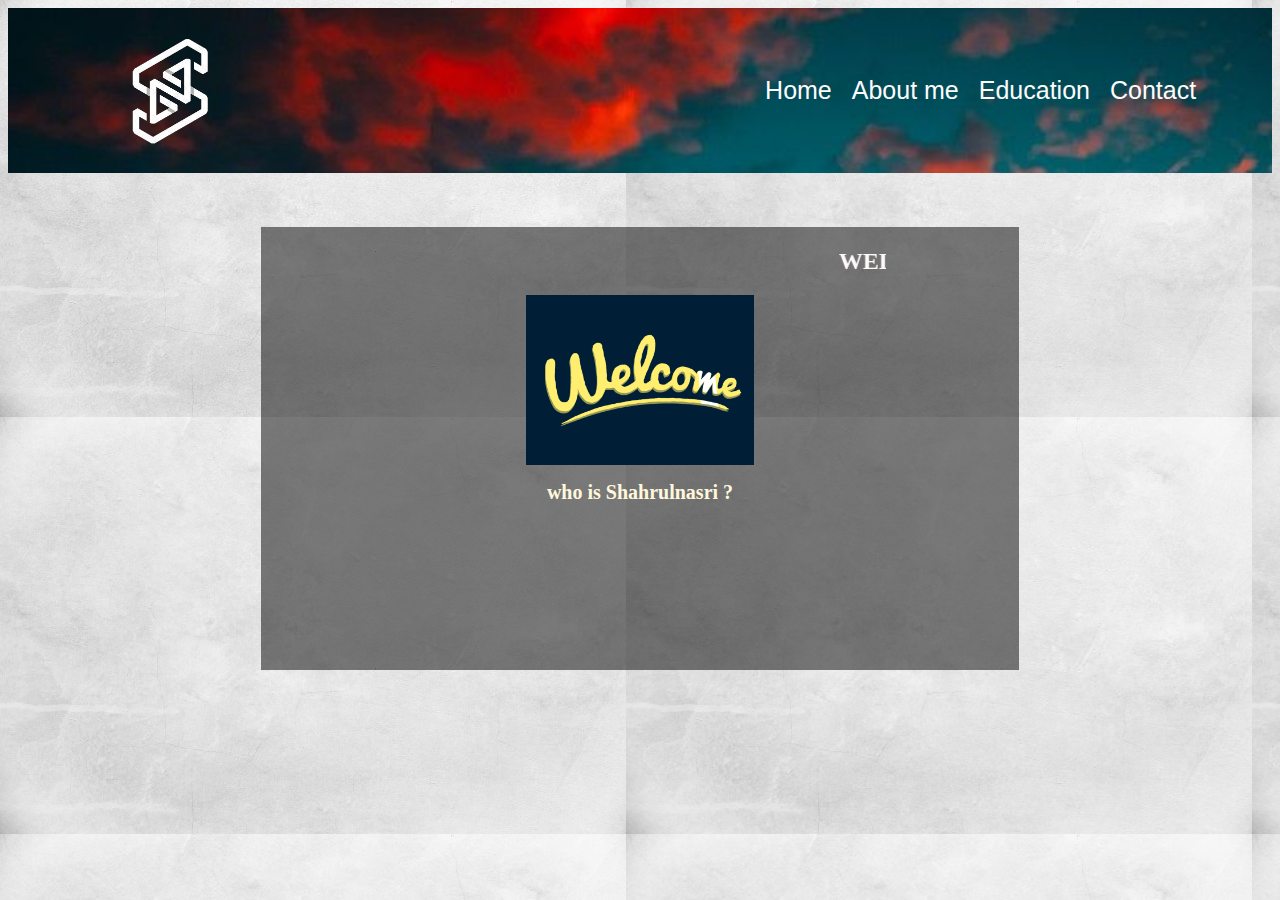
<file: index.html>
<html>
<head>
    <link rel="icon" type="x-icon" href="logo2.png">
    <meta name="viewport" content="with=device-width, intial-scale=1.0">
    <title>Personal Website</title>
    <link rel="stylesheet" href="style.css">           
    <!-- must use rel=stylesheet because file in CSS -->
</head>    
<style>
    .home p a{
        text-decoration: none;   
        color:cornsilk;
        font-size:20;
    }
    .home p a:hover{
        font-size: 21;
    }
</style>
<body background="bg2.jpg">
    <section class="header">
        <nav>
           <center><a class ="logo" href="SNlogo.jpg"><img src="logo2.png" width="50%"></a></center>
            <div class="linkPage"></div>
            <ul>
                <a class="bar" href="index.html">Home</a>
                <a class="bar" href="aboutMe.html" >About me</a>
                <a class="bar" href="edu.html" >Education</a>
                <a class="bar" href="form.html" >Contact</a>
            </ul>
        </nav>
    </section>
    <br>
    <br>
    <br>
    <center> 
        <div class="home">
            <marquee width="65%"><h2>WELCOME! TO MY PERSONAL WEBSITE.</h2></marquee>
            <br>
            <img src="gifWelcome.gif" width="30%">
            <br>
            <p><b><a href="aboutMe.html" >who is Shahrulnasri ?</a></b></p>
        </div>
    </center>   
</body>
</html>
</file>
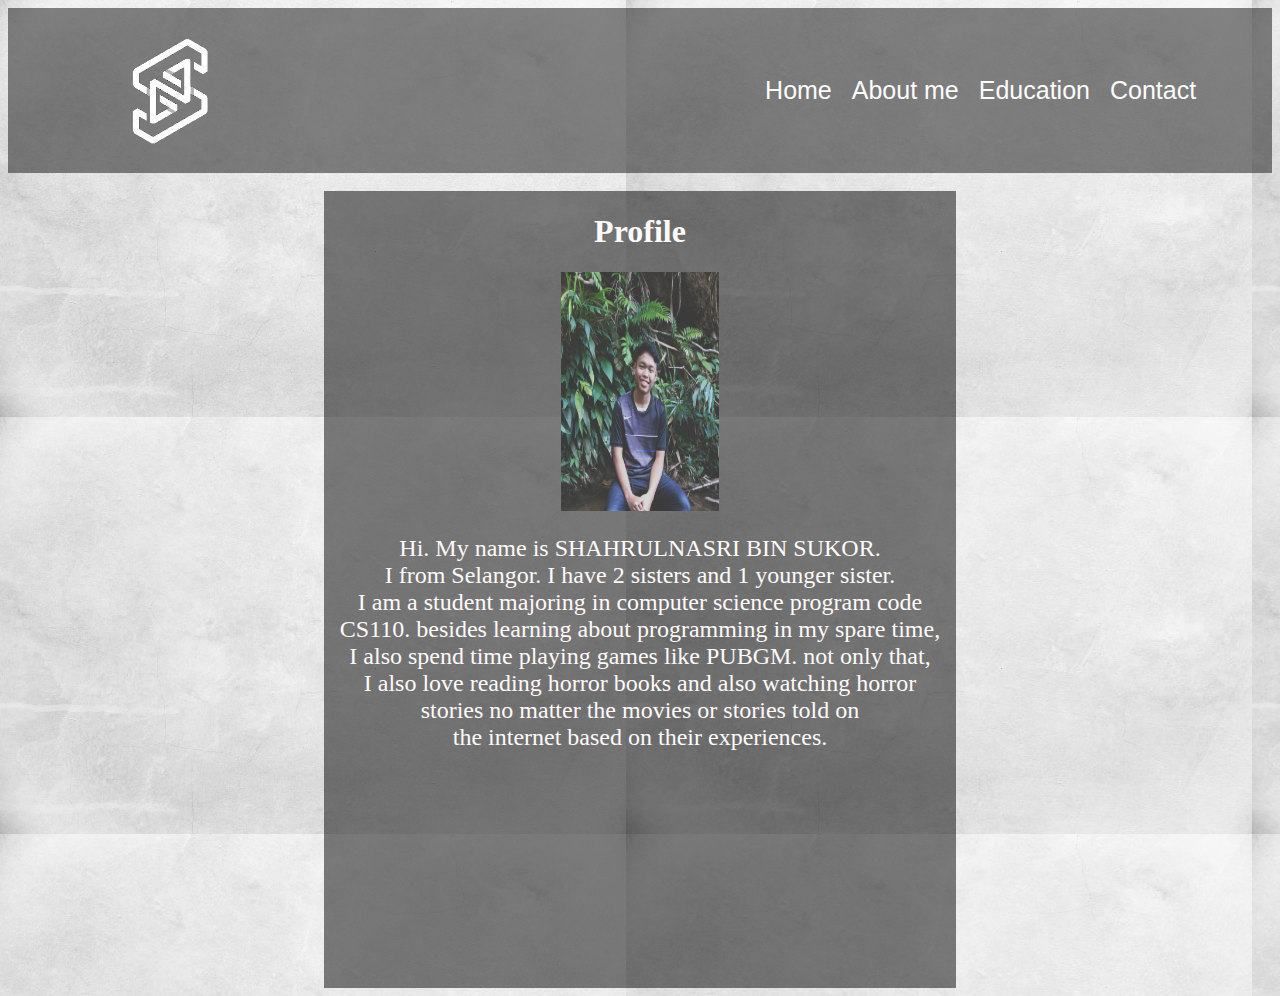
<file: aboutMe.html>
<html>
<head>
    <link rel="icon" type="x-icon" href="logo2.png">
    <meta name="viewport" content="with=device-width, intial-scale=1.0">
    <title>Personal Website</title>
    <link rel="stylesheet" href="style.css">           
    <!-- must use rel=stylesheet because file in CSS -->
<style>
    body{
        background-size:auto;
    }
    .profile{
    color: snow;
    background: rgba(0, 0, 0, 0.5);
    height:90%;
    width: 50%;
    margin: auto;
    padding-top: 1px;
}
</style>
<script>
    var audio = document.getElementById("music");
  audio.volume = 0.0;
</script>
</head>    
<body background="bg2.jpg">
    <section class="headerAboutMe">
        <nav>
           <center><a class ="logo" href="SNlogo.jpg"><img src="logo2.png" width="50%"></a></center>
            <div class="linkPage"></div>
            <ul>
                <a class="bar" href="index.html">Home</a>
                <a class="bar" href="aboutMe.html" >About me</a>
                <a class="bar" href="edu.html" >Education</a>
                <a class="bar" href="form.html" >Contact</a>
            </ul>
        </nav>
    </section>
    <br>

    <center> 
        <div class="profile">
            <h1>Profile</h1>
            <img class="profilePhoto" src="bg7.jpeg" width="25%" height="30%">
            <font size=5>
                <p>Hi. My name is SHAHRULNASRI BIN SUKOR.
                <br>I from Selangor. I have 2 sisters and 1 younger sister.
                <br>I am a student majoring in computer science program code 
                <br>CS110. besides learning about programming in my spare time,
                <br>I also spend time playing games like PUBGM. not only that,
                <br>I also love reading horror books and also watching horror
                <br>stories no matter the movies or stories told on 
                <br>the internet based on their experiences.
                </p>
            </font>
        </div>
    </center>
</file>
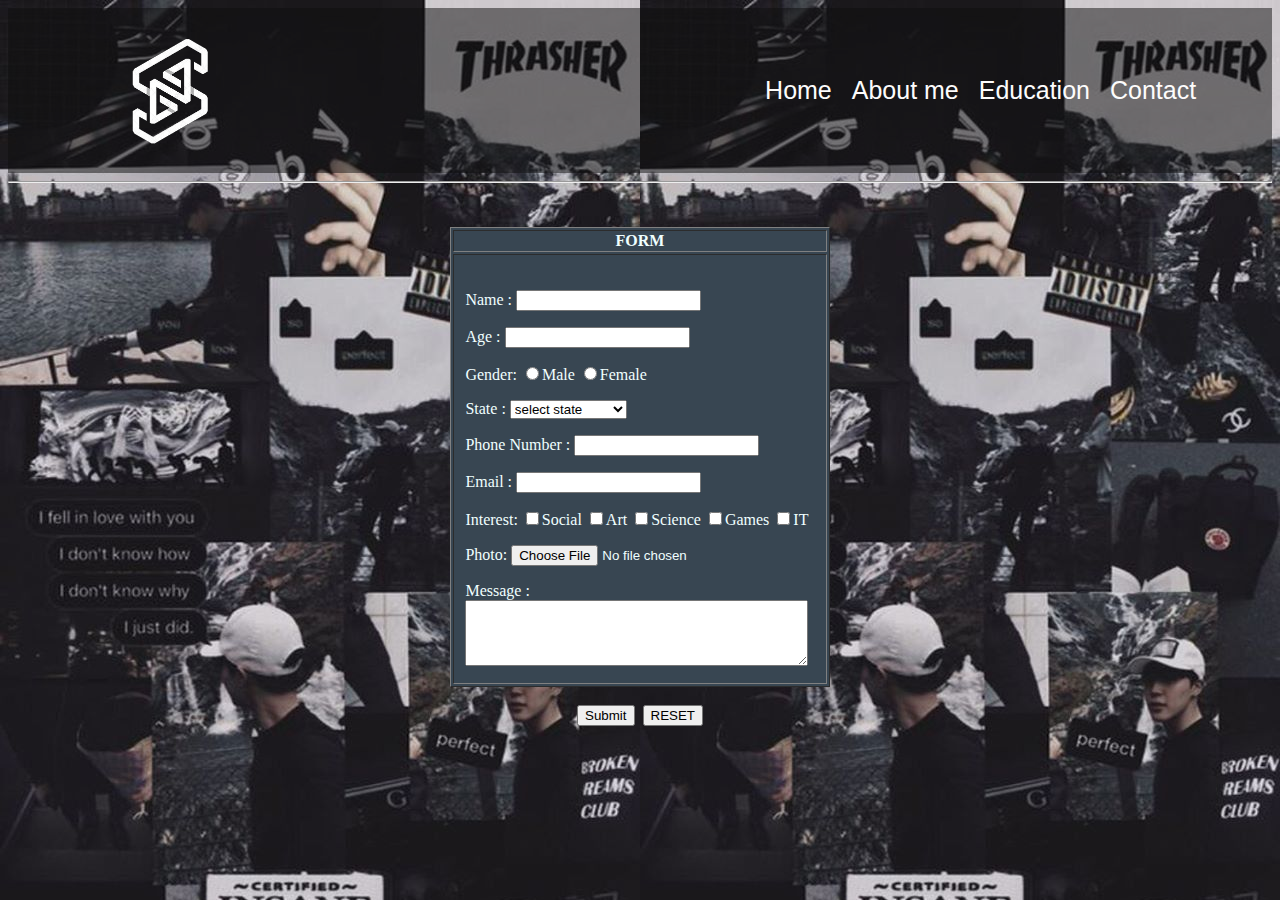
<file: form.html>
<html>
    <head>
    <link rel="icon" type="x-icon" href="logo2.png">
    <meta name="viewport" content="with=device-width, intial-scale=1.0">
    <title>Personal Website</title>
    <link rel="stylesheet" href="style.css">           
    <!-- must use rel=stylesheet because file in CSS -->
   
    <script>
        function validate_form()
    {
	valid=true;
        if (document.form.name.value=='' || document.form.phoneNum.value==''
        || document.form.email.value=='' || (document.form.gender[0].checked==false
        && document.form.gender[1].checked==false) || document.form.state.selectedIndex==0)
        {
            alert('Please fill in the form');
            document.form.focus();
            valid=false;
        }
        else 
        {
            alert('thank you ' + document.form.name.value);
        }   
        return valid;
    
    } 
    </script>
    </head>
    <body background="bg5.jpg">
        <section class="headerForm">
            <nav>
               <center><a class="logo" href="SNlogo.jpg" class="logo"><img src="logo2.png" width="50%"></a></center>
                <div class="linkPage"></div>
                <ul>
                    <a class="bar" href="index.html">Home</a>
                    <a class="bar" href="aboutMe.html" >About me</a>
                    <a class="bar" href="edu.html" >Education</a>
                    <a class="bar" href="form.html" >Contact</a>
                </ul>
            </nav>
        </section>
        <hr>
        <br><br>
        <table border="1" class="form">
            <tr><th align="center">FORM</th></tr>
            <tr><td>
        <form name='form' method='post' action='https://formsubmit.co/shahrul.nasri2001@gmail.com' onSubmit='return validate_form()'>               
            <br>
            <p>Name : <input type='text' name='name'></p>
            <p>Age : <input type='text' name='age'></p>

            <p>Gender: 
            <input type='radio' name='gender' value='Male'>Male
            <input type='radio' name='gender' value='Female'>Female
            
            <p>State : 
            <select name='state'>
                <option>select state</option>
                <option value='selangor'>selangor</option>
                <option value='johor'>johor</option>
                <option value='melaka'>melaka</option>
                <option value='negeri sembilan'>negeri sembilan</option>
                <option value='pahang'>pahang</option>
                <option value='kelantan'>kelantan</option>
                <option value='terengganu'>terengganu</option>
                <option value='perlis'>perlis</option>
                <option value='kedah'>kedah</option>
                <option value='sabah'>sabah</option>
                <option value='sarawak'>sarawak</option>
                <option value='perak'>perak</option>
                <option value='kuala lumpur'>kuala lumpur</option>
                <option value='putrajaya'>putrajaya</option>
                <option value='labuan'>labuan</option>
            </select>

            <p>Phone Number : <input type='text' name='phoneNum'></p>

            <p>Email : <input type='email' name='email'></p>

            <p>Interest: 
            <input type='checkbox' name='int' value='Social'>Social
            <input type='checkbox' name='int' value='Art'>Art
            <input type='checkbox' name='int' value='Science'>Science
            <input type='checkbox' name='int' value='Science'>Games
            <input type='checkbox' name='int' value='Science'>IT
            </p>

            <p>Photo: <input type='file' name='file'></p>

            <p>Message : <textarea name="message" rows="4" cols="40"></textarea></p>
            </td></tr>
        </table>
            <br>
            <center>
            <input type='submit' name='send' value='Submit'>&nbsp;
            <input type='reset' name='reset' value='RESET'>
            </center>
        </form>
    </body>
</html>
</file>
<file: style.css>
/*Home*/
{
    margin:0;
    padding:0;
}

section.header{
    min-height:100px;
    width:100%;
    background-image:url(bg.jpg);
    background-position:unset;
    background-size:cover;
    position: relative;
}
nav{
    display:flex;
    padding: 2% 6%;
    justify-content: space-between;
    align-items: center;
}

a.bar{
    color:rgb(253, 252, 252);
    text-decoration: none;   
     margin-left: 16px;   
    font-size: 25px;
    font-family:Arial;
    font-family: Impact, Haettenschweiler, 'Arial Narrow Bold', sans-serif;
}
.home{
    color: snow;
    background: rgba(0, 0, 0, 0.5);
    height:50%;
    width: 60%;
    margin: auto;
    padding-top: 1px;
}

/*cursor*/
a.bar:active{
    color: black;
}
a.bar:hover{
    text-decoration: underline;
    border: 5px outset black;
    

}
/*form page*/
section.headerForm, section.headerEdu, section.headerAboutMe {
    background: rgba(13, 14, 13, 0.5);
   
}
p{
    margin-left: 10px;
    margin-right: 10px;
}
.form{
    background-color:rgb(56, 70, 82);
    margin: auto;
    width:30%;
    color: azure;
    text-align:left;
}
</file>
